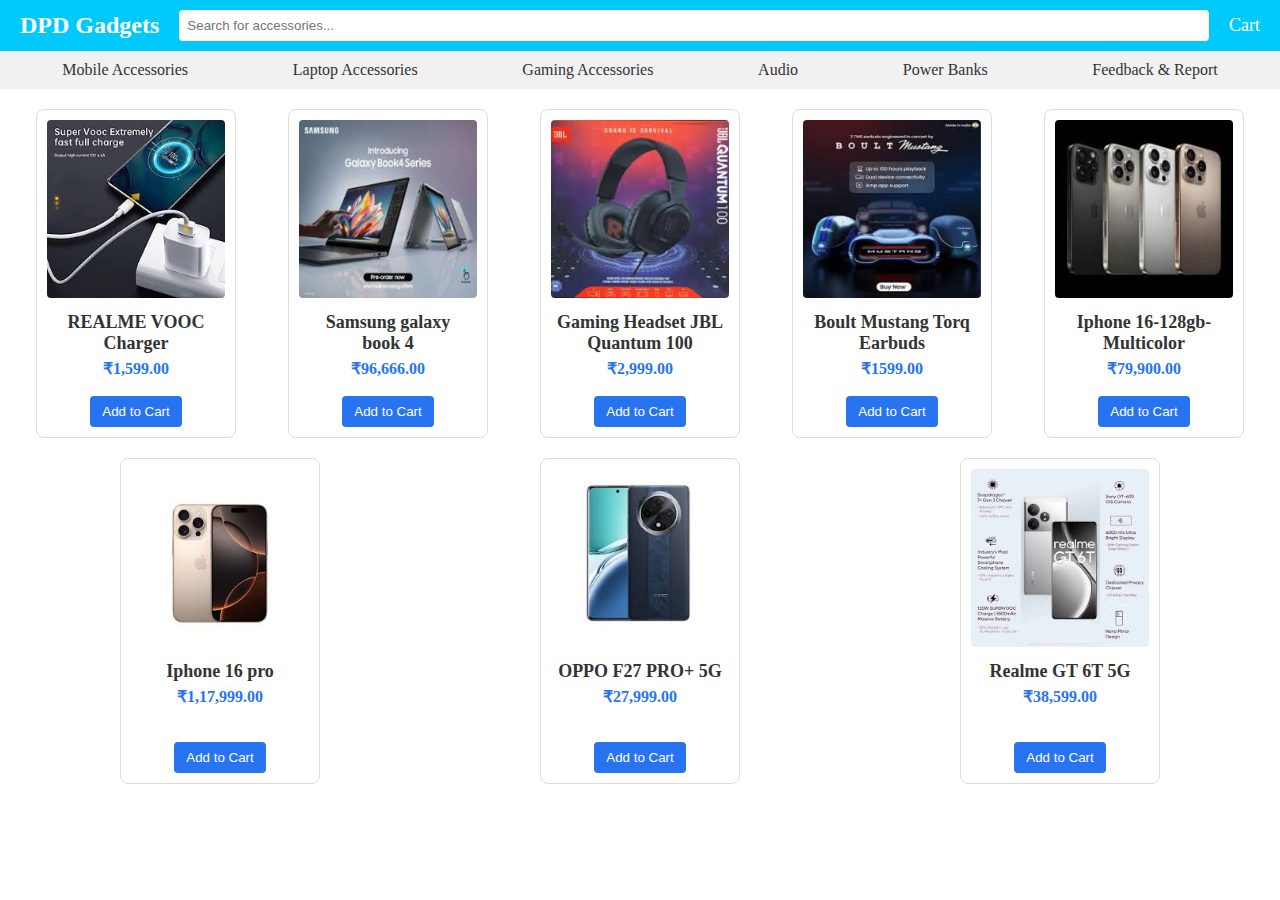
<file: index.html>
<!DOCTYPE html>
<html lang="en">
<head>
    <meta charset="UTF-8">
    <meta name="viewport" content="width=device-width, initial-scale=1.0">
    <title>Mobile & Laptop Accessories</title>
    <link rel="stylesheet" href="styles.css">
</head>
<body>
    <header class="header">
        <div class="logo">DPD Gadgets</div>
        <input type="text" placeholder="Search for accessories..." class="search-bar">
        <div class="cart">Cart</div>
    </header>
    <nav class="categories">
        <a href="mobile.html">Mobile Accessories</a>
        <a href="laptop.html">Laptop Accessories</a>
        <a href="gaming.html">Gaming Accessories</a>
        <a href="#">Audio</a>
        <a href="#">Power Banks</a>
        <a href="#">Feedback & Report</a>
    </nav>

    <section class="product-grid">
        <div class="product">
             <a href="mobile.html"><img src="product1.jpg" alt="Mobile Charger"></a>
            <h3>REALME VOOC Charger</h3>
            <p>₹1,599.00</p><br>
            <button>Add to Cart</button>
        </div>
        <div class="product">
            <img src="product2.jpg" alt="Laptop">
            <h3>Samsung galaxy <br>book 4</h3>
            <p>₹96,666.00</p><br>
            <button>Add to Cart</button>
        </div>
        <div class="product">
            <a href="gaming.html"><img src="product3.jpg" alt="Gaming Headset"></a>
            <h3>Gaming Headset JBL Quantum 100</h3>
            <p>₹2,999.00</p><br>
            <button>Add to Cart</button>
        </div>
        <div class="product">
            <img src="product4.jpg" alt="Airpods">
            <h3>Boult Mustang Torq Earbuds</h3>
            <p>₹1599.00</p><br>
            <button>Add to Cart</button>
        </div>
        <div class="product">
            <img src="product5.jpg" alt="Apple">
            <h3>Iphone 16-128gb-Multicolor</h3>
            <p>₹79,900.00</p><br>
            <button>Add to Cart</button>
        </div>
        <div class="product">
            <img src="product6.jpg" alt="Iphone">
            <h3>Iphone 16 pro</h3>
            <p>₹1,17,999.00</p><br><br>
            <button>Add to Cart</button>
        </div>
        <div class="product">
            <img src="product7.jpg" alt="Oppo">
            <h3>OPPO F27 PRO+ 5G</h3>
            <p>₹27,999.00</p><br><br>
            <button>Add to Cart</button>
        </div>
        <div class="product">
            <img src="product8.jpg" alt="REALME">
            <h3>Realme GT 6T 5G</h3>
            <p>₹38,599.00</p><br><br>
            <button>Add to Cart</button>
        </div>
    </section>
</body>
</html>
</file>
<file: styles.css>
/* General Reset */
* {
    margin: 0;
    padding: 0;
    box-sizing: border-box;
}

/* Header Styling */
.header {
    display: flex;
    align-items: center;
    padding: 10px 20px;
    background-color: #00c9fc;
    color: #fff;
}

.header .logo {
    font-size: 24px;
    font-weight: bold;
}

.header .search-bar {
    margin: 0 20px;
    padding: 8px;
    flex-grow: 1;
    border: none;
    border-radius: 4px;
}

.header .cart {
    font-size: 18px;
    cursor: pointer;
}

/* Categories Navigation */
.categories {
    display: flex;
    justify-content: space-around;
    padding: 10px;
    background-color: #f1f1f1;
}

.categories a {
    text-decoration: none;
    color: #333;
    font-size: 16px;
    font-weight: 500;
}

/* Product Grid */
.product-grid {
    display: flex;
    flex-wrap: wrap;
    gap: 20px;
    padding: 20px;
    justify-content: space-around;
    background-color: #fff;
}

.product {
    width: 200px;
    border: 1px solid #ddd;
    padding: 10px;
    text-align: center;
    border-radius: 8px;
}

.product img {
    max-width: 100%;
    height: auto;
    border-radius: 4px;
}

.product h3 {
    font-size: 18px;
    color: #333;
    margin: 10px 0 5px;
}

.product p {
    font-size: 16px;
    color: #2874f0;
    font-weight: bold;
}

.product button {
    padding: 8px 12px;
    background-color: #2874f0;
    color: #fff;
    border: none;
    border-radius: 4px;
    cursor: pointer;
}

.product button:hover {
    background-color: #0056b3;
}
</file>
